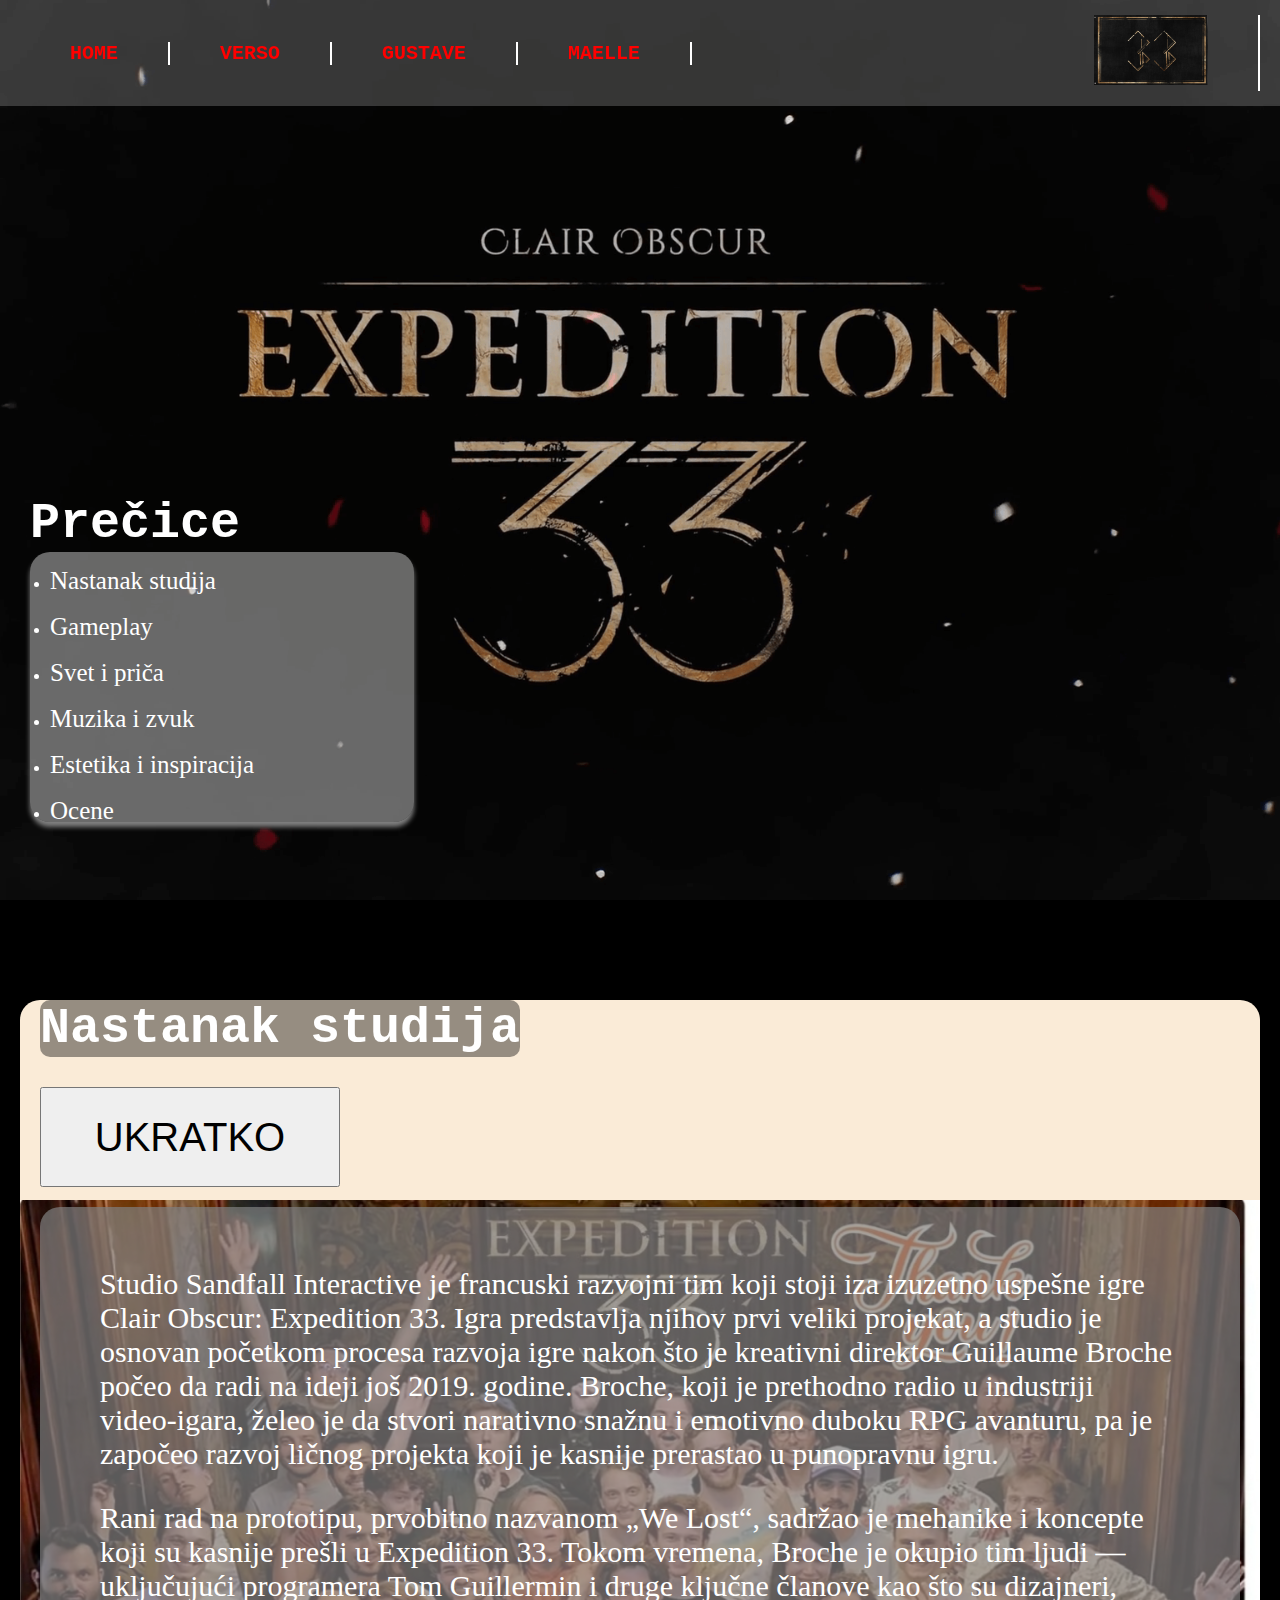
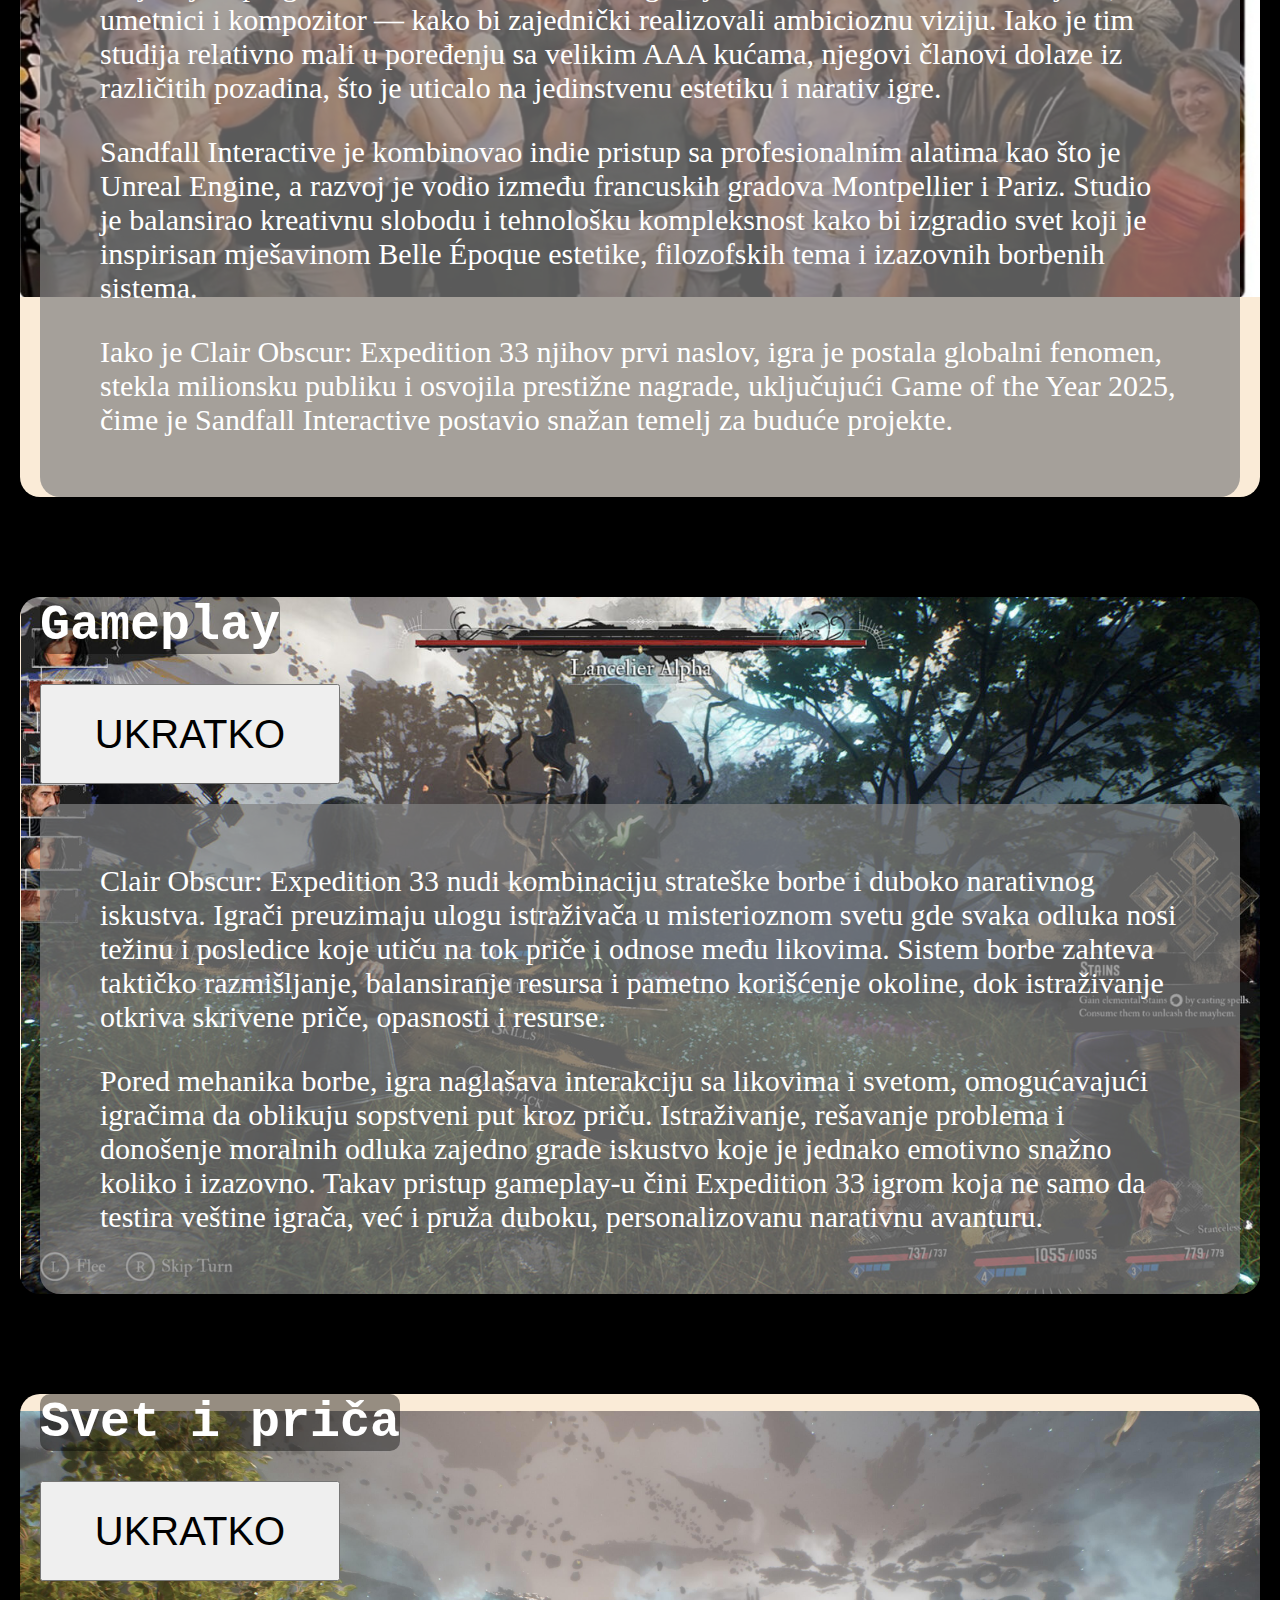
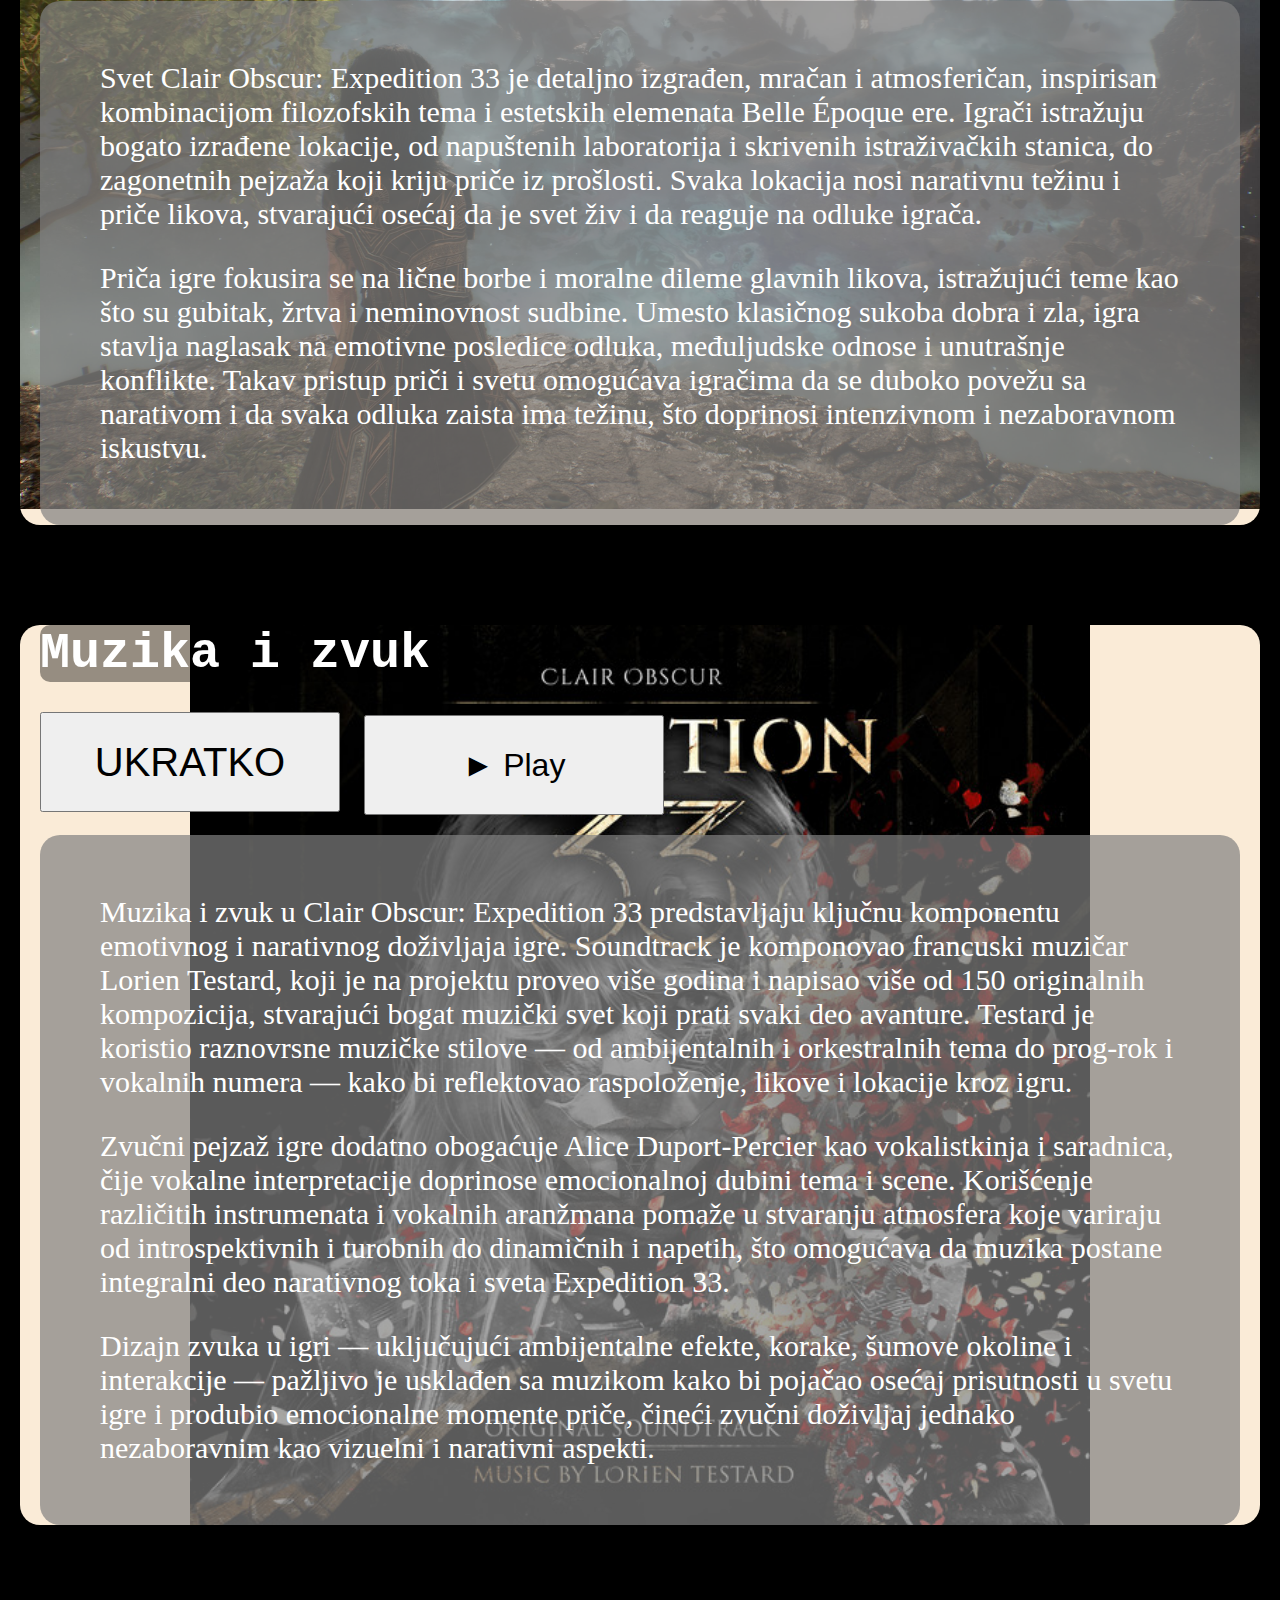
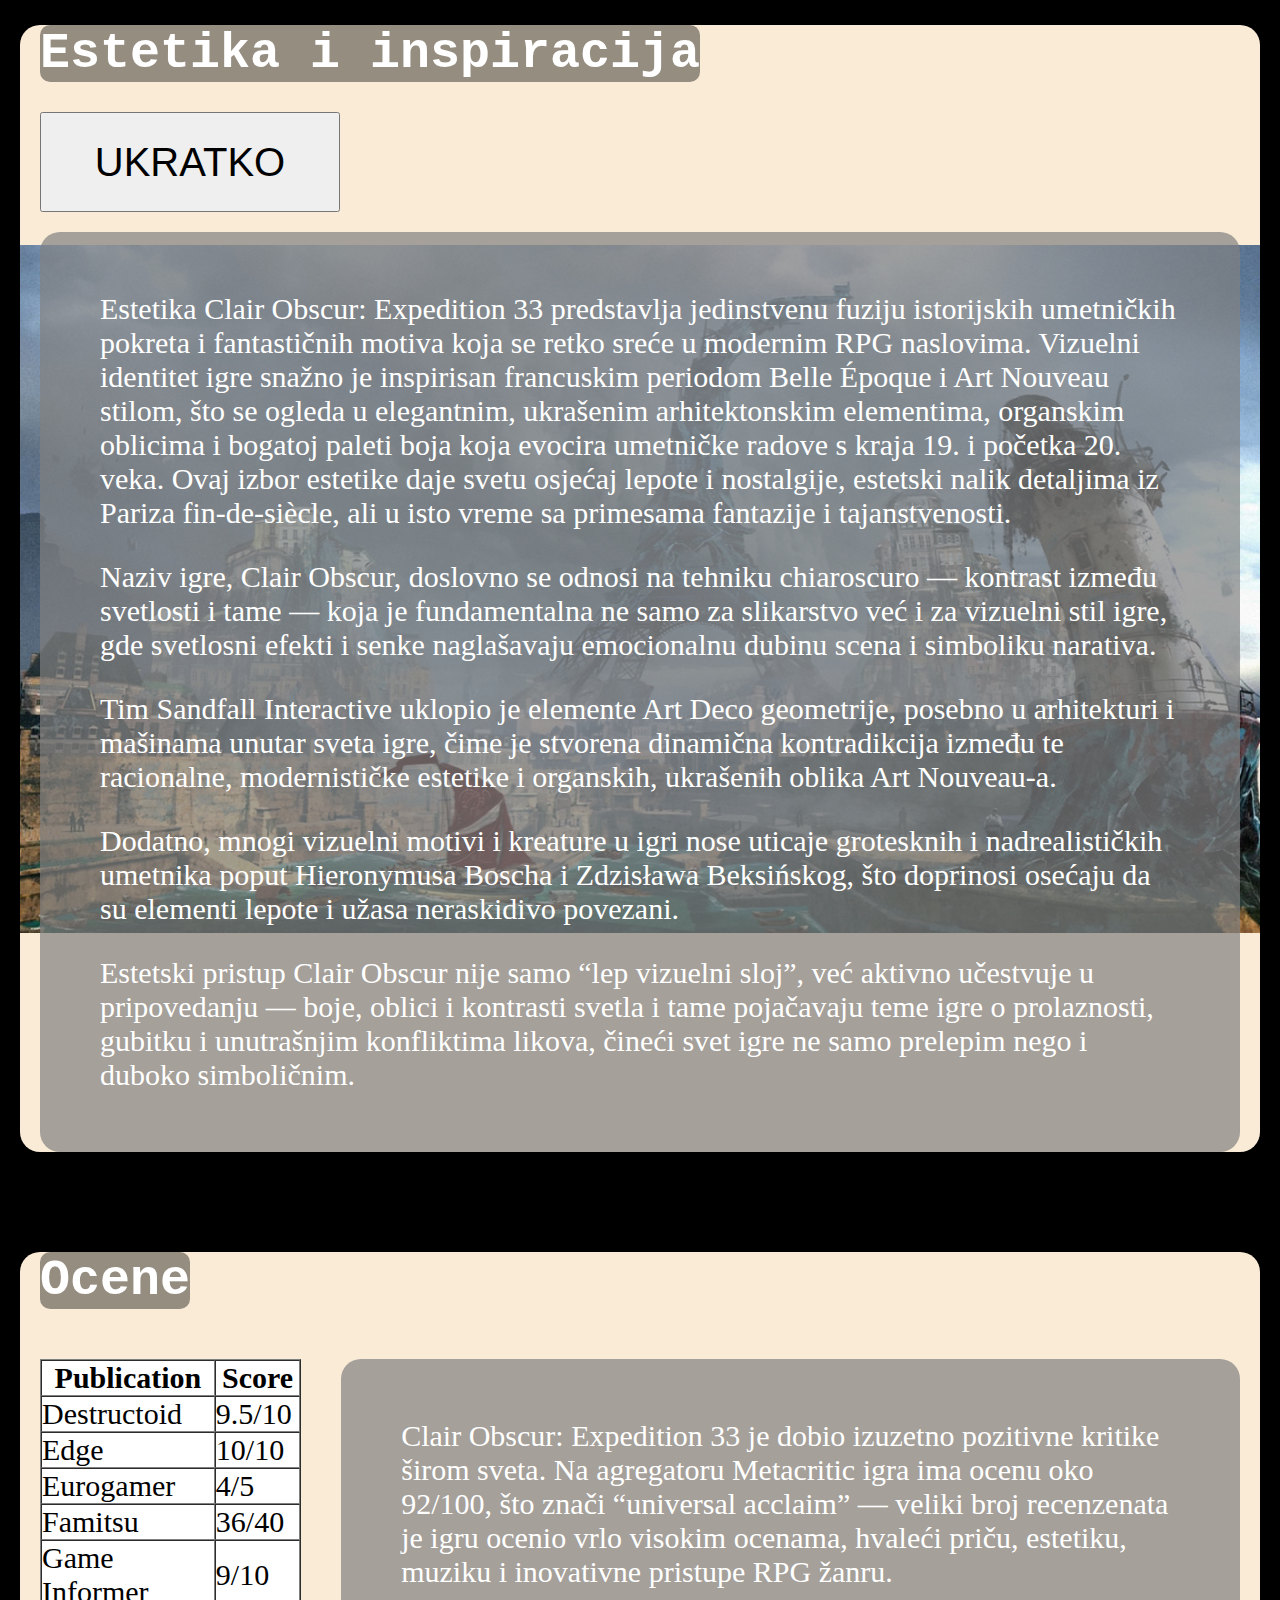
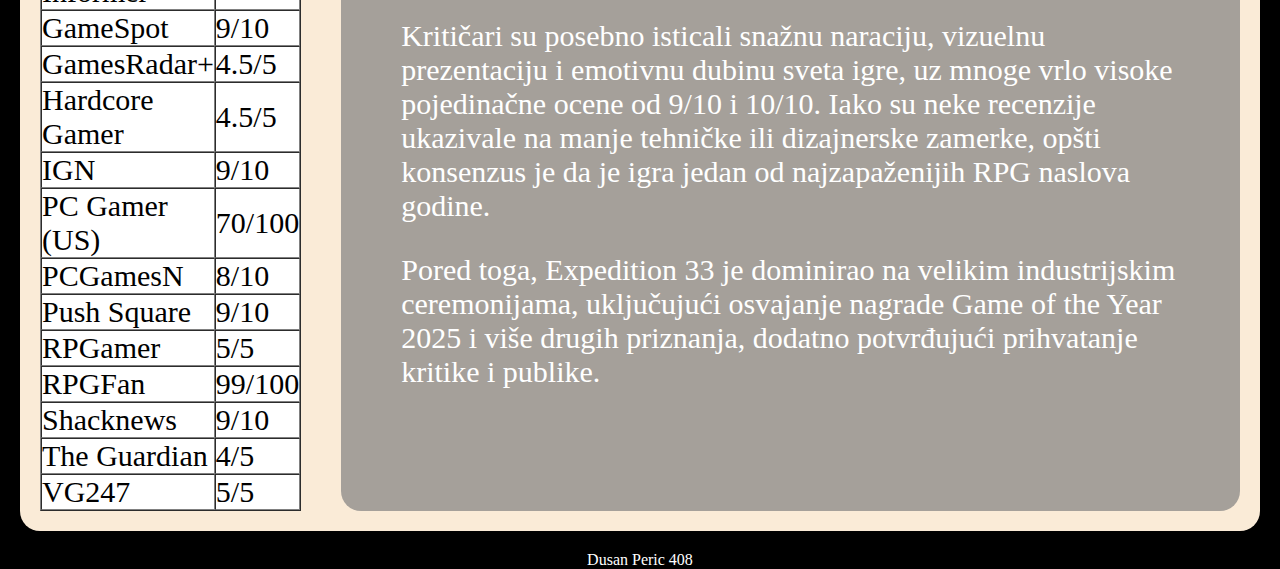
<file: index.html>
<!DOCTYPE html>
<html lang="en">

<head>
    <meta charset="UTF-8">
    <meta name="viewport" content="width=device-width, initial-scale=1.0">
    <title>COE33 Moji omiljeni likovi</title>
    <link rel="stylesheet" href="style.css">
    <script src="script.js"></script>
</head>

<body>
    <div id="main">


        <nav id="menu">
            <a href="#navigacija">HOME</a>
            <a href="Karakteri/Verso.html">VERSO</a>
            <a href="Karakteri/Gustave.html">GUSTAVE</a>
            <a href="Karakteri/Maelle.html">MAELLE</a>

            <a href="https://en.wikipedia.org/wiki/Clair_Obscur:_Expedition_33" id="logo" target="_blank"><img src="/Slike/COE33_logo2.png" alt=""></a>
        </nav>

        <!-- <h1 id="naslov">Clair Obscur: Expedition 33</h1> -->
        <div id="navigacija">
            <h2>Prečice</h2>
            <nav id="listHome">
                <ul>
                    <li><a href="#studio">Nastanak studija</a></li>
                    <li><a href="#gameplay">Gameplay</a></li>
                    <li><a href="#story">Svet i priča</a></li>
                    <li><a href="#music">Muzika i zvuk</a></li>
                    <li><a href="#art">Estetika i inspiracija</a></li>
                    <li><a href="#ratings">Ocene</a></li>
                </ul>
            </nav>
        </div>
    </div>

    <div id="studio" class="opisi">
        <h2 class="nasloviH2">Nastanak studija</h2>
    
        <button class="open-modal">UKRATKO</button>
    
        <div class="modal-overlay">
            <div class="modal">
                <span class="close-modal">×</span>
                <h3>Nastanak studija</h3>
                <p>Sandfall Interactive je francuski studio koji stoji iza Clair Obscur: Expedition 33. Osnovan je 2019. godine oko ideje kreativnog direktora Guillaume Broche da stvori narativno snažan RPG. Igra je njihov prvi naslov i odmah je postala globalni uspeh.</p>
            </div>
        </div>
    
        <div class="text">
            <p>Studio Sandfall Interactive je francuski razvojni tim koji stoji iza izuzetno uspešne igre Clair Obscur: Expedition 33. Igra predstavlja njihov prvi veliki projekat, a studio je osnovan početkom procesa razvoja igre nakon što je kreativni direktor Guillaume Broche počeo da radi na ideji još 2019. godine. Broche, koji je prethodno radio u industriji video‑igara, želeo je da stvori narativno snažnu i emotivno duboku RPG avanturu, pa je započeo razvoj ličnog projekta koji je kasnije prerastao u punopravnu igru.</p>
            <p>Rani rad na prototipu, prvobitno nazvanom „We Lost“, sadržao je mehanike i koncepte koji su kasnije prešli u Expedition 33. Tokom vremena, Broche je okupio tim ljudi — uključujući programera Tom Guillermin i druge ključne članove kao što su dizajneri, umetnici i kompozitor — kako bi zajednički realizovali ambicioznu viziju. Iako je tim studija relativno mali u poređenju sa velikim AAA kućama, njegovi članovi dolaze iz različitih pozadina, što je uticalo na jedinstvenu estetiku i narativ igre.</p>    
            <p>Sandfall Interactive je kombinovao indie pristup sa profesionalnim alatima kao što je Unreal Engine, a razvoj je vodio između francuskih gradova Montpellier i Pariz. Studio je balansirao kreativnu slobodu i tehnološku kompleksnost kako bi izgradio svet koji je inspirisan mješavinom Belle Époque estetike, filozofskih tema i izazovnih borbenih sistema.</p>
            <p>Iako je Clair Obscur: Expedition 33 njihov prvi naslov, igra je postala globalni fenomen, stekla milionsku publiku i osvojila prestižne nagrade, uključujući Game of the Year 2025, čime je Sandfall Interactive postavio snažan temelj za buduće projekte.</p>
        </div>
    </div>


    <div id="gameplay" class="opisi">
        <h2 class="nasloviH2">Gameplay</h2>

        <button class="open-modal">UKRATKO</button>

        <div class="modal-overlay">
            <div class="modal">
                <span class="close-modal">×</span>
                <h3>Gameplay</h3>
                <p>Gameplay Expedition 33 spaja stratešku borbu, istraživanje i emotivne odluke koje oblikuju priču i svet oko igrača.</p>
            </div>
        </div>

        <div class="text">
            <p>Clair Obscur: Expedition 33 nudi kombinaciju strateške borbe i duboko narativnog iskustva. Igrači preuzimaju ulogu istraživača u misterioznom svetu gde svaka odluka nosi težinu i posledice koje utiču na tok priče i odnose među likovima. Sistem borbe zahteva taktičko razmišljanje, balansiranje resursa i pametno korišćenje okoline, dok istraživanje otkriva skrivene priče, opasnosti i resurse.</p>
            <p>Pored mehanika borbe, igra naglašava interakciju sa likovima i svetom, omogućavajući igračima da oblikuju sopstveni put kroz priču. Istraživanje, rešavanje problema i donošenje moralnih odluka zajedno grade iskustvo koje je jednako emotivno snažno koliko i izazovno. Takav pristup gameplay-u čini Expedition 33 igrom koja ne samo da testira veštine igrača, već i pruža duboku, personalizovanu narativnu avanturu.</p>
        </div>
    </div>

    <div id="story" class="opisi">
        <h2 class="nasloviH2">Svet  i priča</h2>

        <button class="open-modal">UKRATKO</button>


        <div class="modal-overlay">
            <div class="modal">
                <span class="close-modal">×</span>
                <h3>Svet i priča</h3>
                <p>Svet Expedition 33 kombinuje mračnu, futurističku estetiku sa elementima misterije i napuštenih istraživačkih stanica, gde svaki kutak skriva tragove prošlih događaja i sudbine likova. Priča prati likove suočene sa moralnim dilemama, gubicima i ličnim konfliktima, a odluke igrača direktno utiču na tok narativa i oblikuju njihove međuljudske odnose, stvarajući duboko emotivno iskustvo koje se razlikuje od standardnih RPG avantura.</p>
            </div>
        </div>

        <div class="text">
            <p>Svet Clair Obscur: Expedition 33 je detaljno izgrađen, mračan i atmosferičan, inspirisan kombinacijom filozofskih tema i estetskih elemenata Belle Époque ere. Igrači istražuju bogato izrađene lokacije, od napuštenih laboratorija i skrivenih istraživačkih stanica, do zagonetnih pejzaža koji kriju priče iz prošlosti. Svaka lokacija nosi narativnu težinu i priče likova, stvarajući osećaj da je svet živ i da reaguje na odluke igrača.</p>
            <p>Priča igre fokusira se na lične borbe i moralne dileme glavnih likova, istražujući teme kao što su gubitak, žrtva i neminovnost sudbine. Umesto klasičnog sukoba dobra i zla, igra stavlja naglasak na emotivne posledice odluka, međuljudske odnose i unutrašnje konflikte. Takav pristup priči i svetu omogućava igračima da se duboko povežu sa narativom i da svaka odluka zaista ima težinu, što doprinosi intenzivnom i nezaboravnom iskustvu.</p>
        </div>
    </div>

    <div id="music" class="opisi">
        <h2 class="nasloviH2">Muzika i zvuk</h2>

        <button class="open-modal">UKRATKO</button>

        <div class="modal-overlay">
            <div class="modal">
                <span class="close-modal">×</span>
                <h3>Muzika i zvuk</h3>
                <p>Soundtrack Expedition 33 komponovao je francuski muzičar Lorien Testard, stvarajući preko 150 originalnih kompozicija koje spajaju ambijentalne, orkestralne i vokalne elemente kako bi podvukle emocije i narativ igre. Muzika, uz vokalne doprinose Alice Duport‑Percier, i pažljivo dizajnirani zvučni efekti pojačavaju atmosferu sveta, od introspektivnih scena do intenzivnih borbi. </p>
            </div>
        </div>

        <button id="muzika">► Play</button>

        <div class="text">
            <p>Muzika i zvuk u Clair Obscur: Expedition 33 predstavljaju ključnu komponentu emotivnog i narativnog doživljaja igre. Soundtrack je komponovao francuski muzičar Lorien Testard, koji je na projektu proveo više godina i napisao više od 150 originalnih kompozicija, stvarajući bogat muzički svet koji prati svaki deo avanture. Testard je koristio raznovrsne muzičke stilove — od ambijentalnih i orkestralnih tema do prog‑rok i vokalnih numera — kako bi reflektovao raspoloženje, likove i lokacije kroz igru.</p>
            <p>Zvučni pejzaž igre dodatno obogaćuje Alice Duport‑Percier kao vokalistkinja i saradnica, čije vokalne interpretacije doprinose emocionalnoj dubini tema i scene. Korišćenje različitih instrumenata i vokalnih aranžmana pomaže u stvaranju atmosfera koje variraju od introspektivnih i turobnih do dinamičnih i napetih, što omogućava da muzika postane integralni deo narativnog toka i sveta Expedition 33. </p>
            <p>Dizajn zvuka u igri — uključujući ambijentalne efekte, korake, šumove okoline i interakcije — pažljivo je usklađen sa muzikom kako bi pojačao osećaj prisutnosti u svetu igre i produbio emocionalne momente priče, čineći zvučni doživljaj jednako nezaboravnim kao vizuelni i narativni aspekti.</p>
        </div>
    </div>

    <div id="art" class="opisi">

        <h2 class="nasloviH2">Estetika i inspiracija</h2>

        <button class="open-modal">UKRATKO</button>


        <div class="modal-overlay">
            <div class="modal">
                <span class="close-modal">×</span>
                <h3>Estetika i inspiracija</h3>
                <p>Estetika Clair Obscur: Expedition 33 spaja Belle Époque i Art Nouveau uticaje sa elementima Art Deco i nadrealističke groteske, stvarajući vizuelno bogat i emotivno slojevit svet. Igra koristi kontrast svetlosti i tame (njen naslov referiše na tehniku chiaroscuro) kao centralni estetski i narativni motiv, gde arhitektura, likovi i okruženja funkcionišu kao živ umetnički izraz koji pojačava teme igre.  </p>
            </div>
        </div>

        <div class="text">
            <p>Estetika Clair Obscur: Expedition 33 predstavlja jedinstvenu fuziju istorijskih umetničkih pokreta i fantastičnih motiva koja se retko sreće u modernim RPG naslovima. Vizuelni identitet igre snažno je inspirisan francuskim periodom Belle Époque i Art Nouveau stilom, što se ogleda u elegantnim, ukrašenim arhitektonskim elementima, organskim oblicima i bogatoj paleti boja koja evocira umetničke radove s kraja 19. i početka 20. veka. Ovaj izbor estetike daje svetu osjećaj lepote i nostalgije, estetski nalik detaljima iz Pariza fin‑de‑siècle, ali u isto vreme sa primesama fantazije i tajanstvenosti.</p>
            <p>Naziv igre, Clair Obscur, doslovno se odnosi na tehniku chiaroscuro — kontrast između svetlosti i tame — koja je fundamentalna ne samo za slikarstvo već i za vizuelni stil igre, gde svetlosni efekti i senke naglašavaju emocionalnu dubinu scena i simboliku narativa.</p>
            <p>Tim Sandfall Interactive uklopio je elemente Art Deco geometrije, posebno u arhitekturi i mašinama unutar sveta igre, čime je stvorena dinamična kontradikcija između te racionalne, modernističke estetike i organskih, ukrašenih oblika Art Nouveau‑a.</p>
            <p>Dodatno, mnogi vizuelni motivi i kreature u igri nose uticaje grotesknih i nadrealističkih umetnika poput Hieronymusa Boscha i Zdzisława Beksińskog, što doprinosi osećaju da su elementi lepote i užasa neraskidivo povezani.</p>
            <p>Estetski pristup Clair Obscur nije samo “lep vizuelni sloj”, već aktivno učestvuje u pripovedanju — boje, oblici i kontrasti svetla i tame pojačavaju teme igre o prolaznosti, gubitku i unutrašnjim konfliktima likova, čineći svet igre ne samo prelepim nego i duboko simboličnim. </p>
        </div>
    </div>

    <div id="ratings" class="opisi">

        <h2 class="nasloviH2">Ocene</h2>
        <div id="ocene">
            <table border="1" cellspacing="0" cellpadding="5" id="tabela">
                <thead>
                    <tr>
                        <th>Publication</th>
                        <th>Score</th>
                    </tr>
                </thead>
                <tbody>
                    <tr><td>Destructoid</td><td>9.5/10</td></tr>
                    <tr><td>Edge</td><td>10/10</td></tr>
                    <tr><td>Eurogamer</td><td>4/5</td></tr>
                    <tr><td>Famitsu</td><td>36/40</td></tr>
                    <tr><td>Game Informer</td><td>9/10</td></tr>
                    <tr><td>GameSpot</td><td>9/10</td></tr>
                    <tr><td>GamesRadar+</td><td>4.5/5</td></tr>
                    <tr><td>Hardcore Gamer</td><td>4.5/5</td></tr>
                    <tr><td>IGN</td><td>9/10</td></tr>
                    <tr><td>PC Gamer (US)</td><td>70/100</td></tr>
                    <tr><td>PCGamesN</td><td>8/10</td></tr>
                    <tr><td>Push Square</td><td>9/10</td></tr>
                    <tr><td>RPGamer</td><td>5/5</td></tr>
                    <tr><td>RPGFan</td><td>99/100</td></tr>
                    <tr><td>Shacknews</td><td>9/10</td></tr>
                    <tr><td>The Guardian</td><td>4/5</td></tr>
                    <tr><td>VG247</td><td>5/5</td></tr>
                </tbody>
            </table>

            <div class="text">
                <p>Clair Obscur: Expedition 33 je dobio izuzetno pozitivne kritike širom sveta. Na agregatoru Metacritic igra ima ocenu oko 92/100, što znači “universal acclaim” — veliki broj recenzenata je igru ocenio vrlo visokim ocenama, hvaleći priču, estetiku, muziku i inovativne pristupe RPG žanru.</p>
                <p>Kritičari su posebno isticali snažnu naraciju, vizuelnu prezentaciju i emotivnu dubinu sveta igre, uz mnoge vrlo visoke pojedinačne ocene od 9/10 i 10/10. Iako su neke recenzije ukazivale na manje tehničke ili dizajnerske zamerke, opšti konsenzus je da je igra jedan od najzapaženijih RPG naslova godine.</p>
                <p>Pored toga, Expedition 33 je dominirao na velikim industrijskim ceremonijama, uključujući osvajanje nagrade Game of the Year 2025 i više drugih priznanja, dodatno potvrđujući prihvatanje kritike i publike.</p>
            </div>
        </div>

        
    </div>
    <footer>Dusan Peric 408</footer>
</body>


</html>
</file>
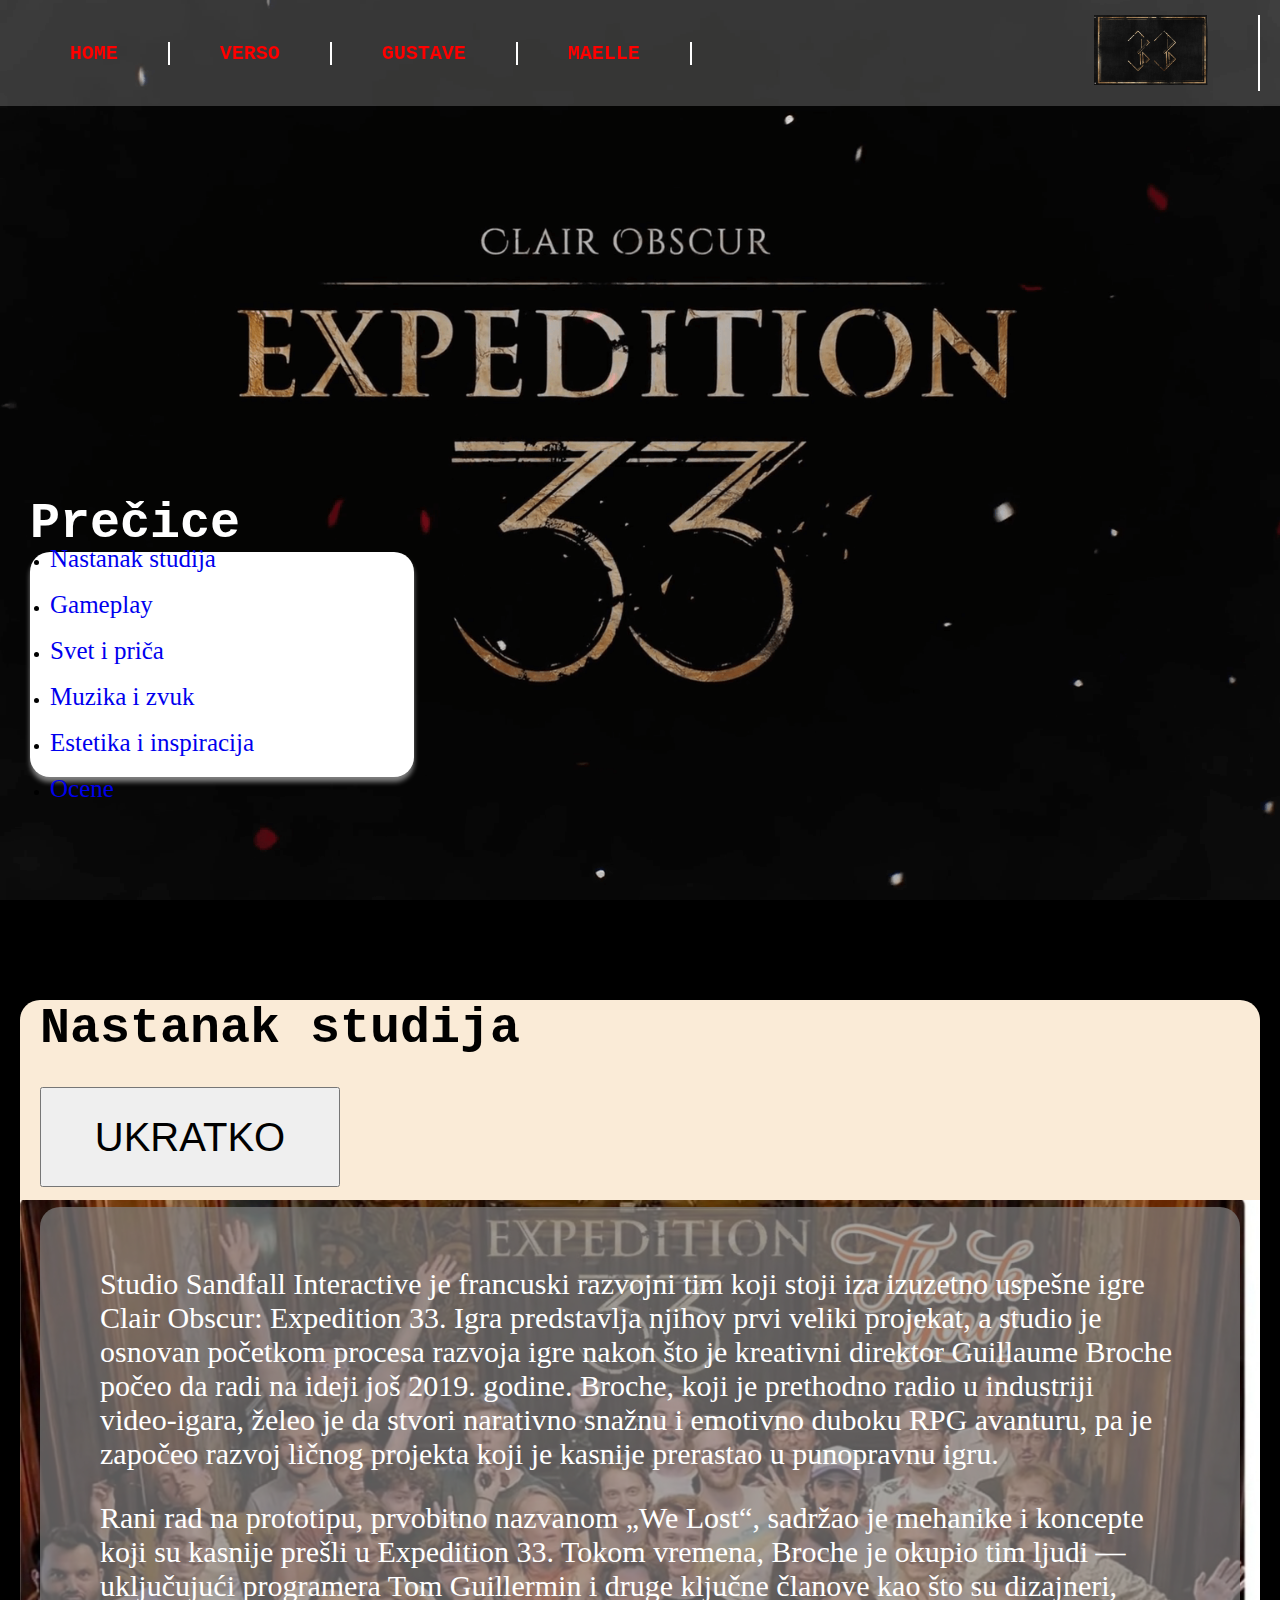
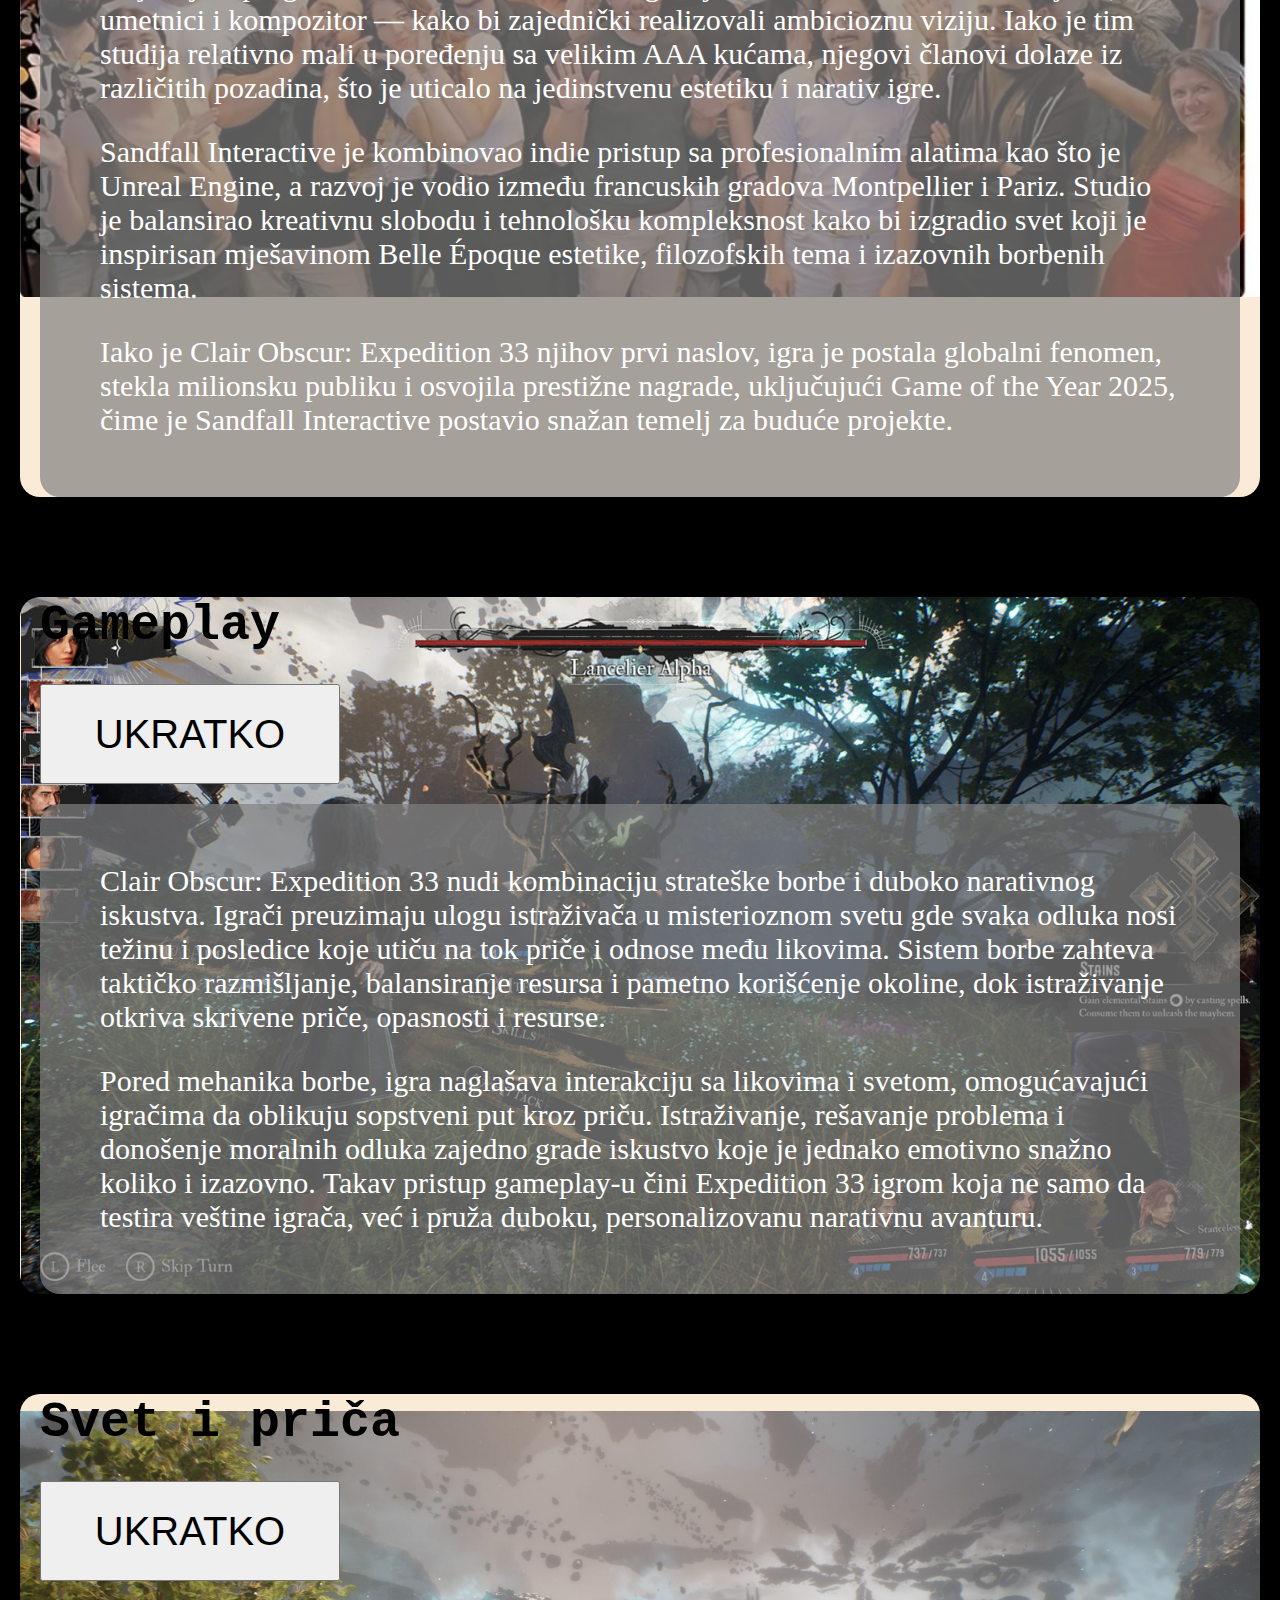
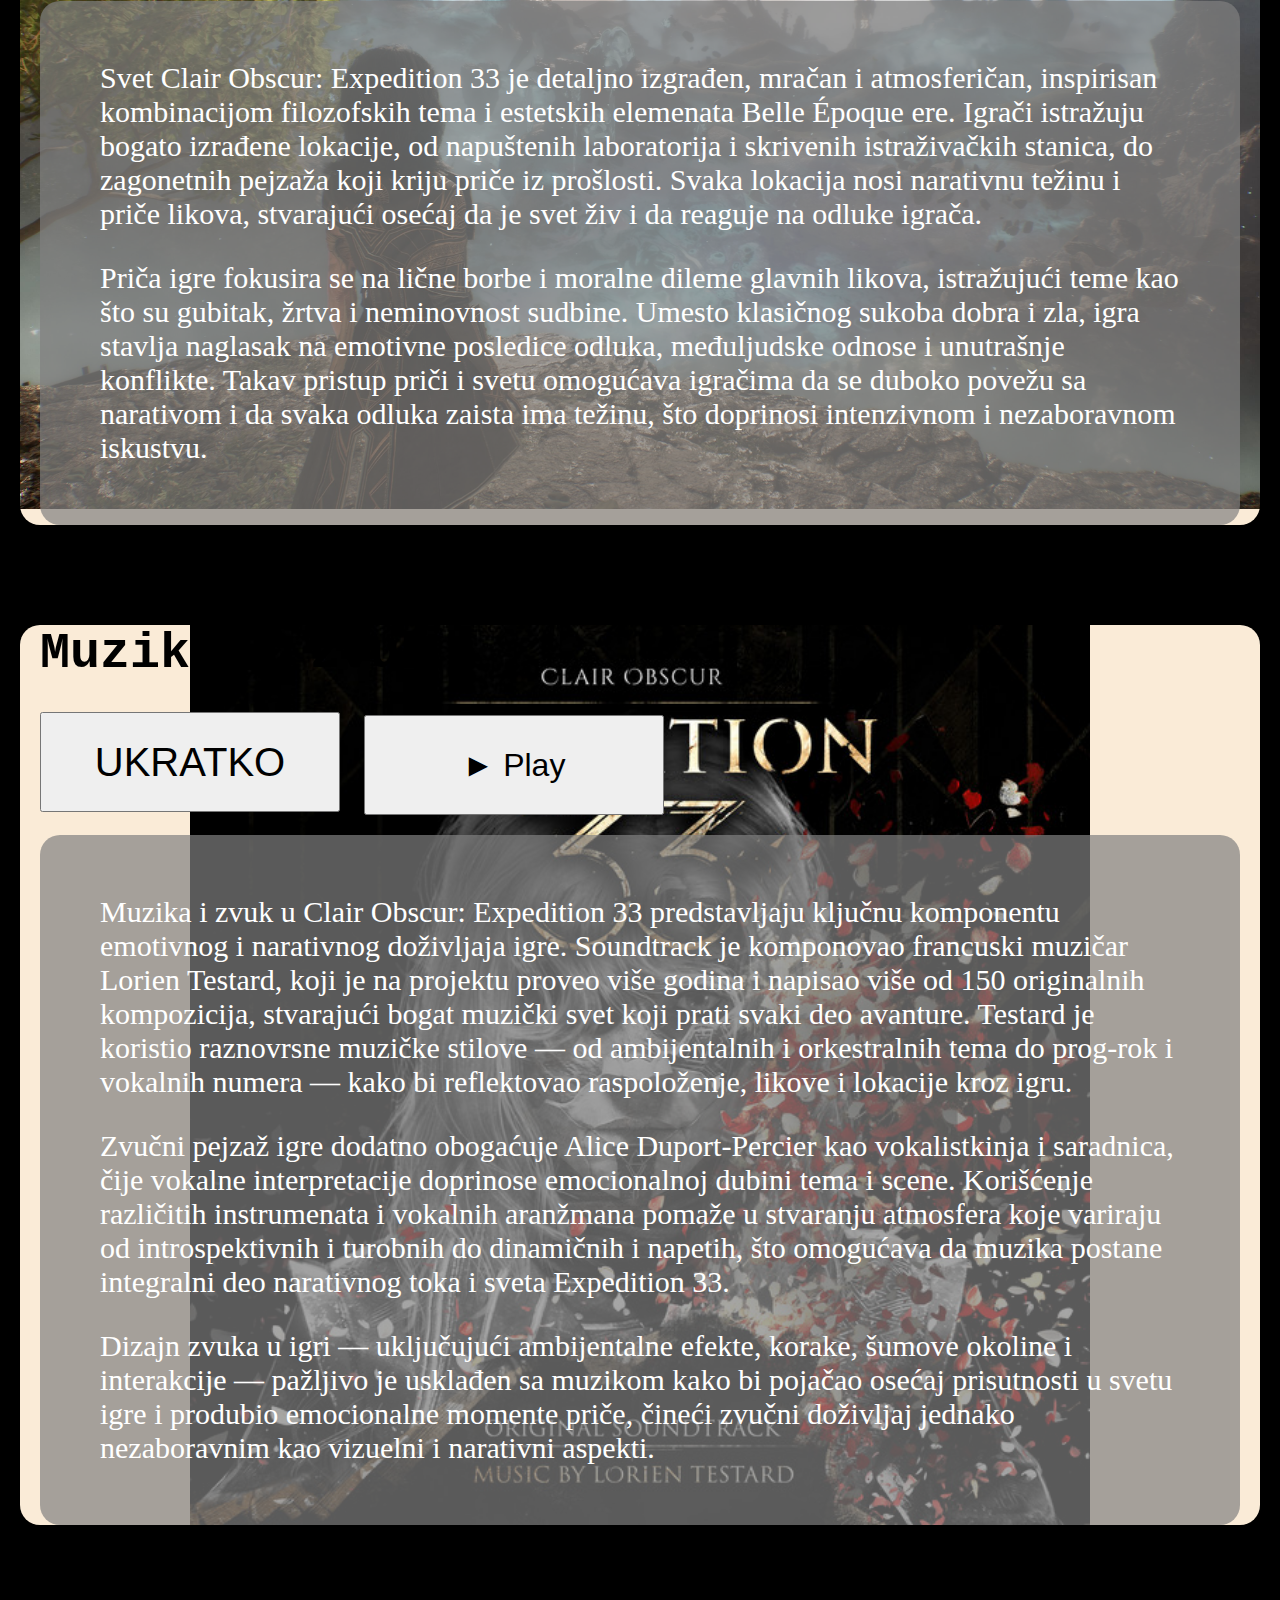
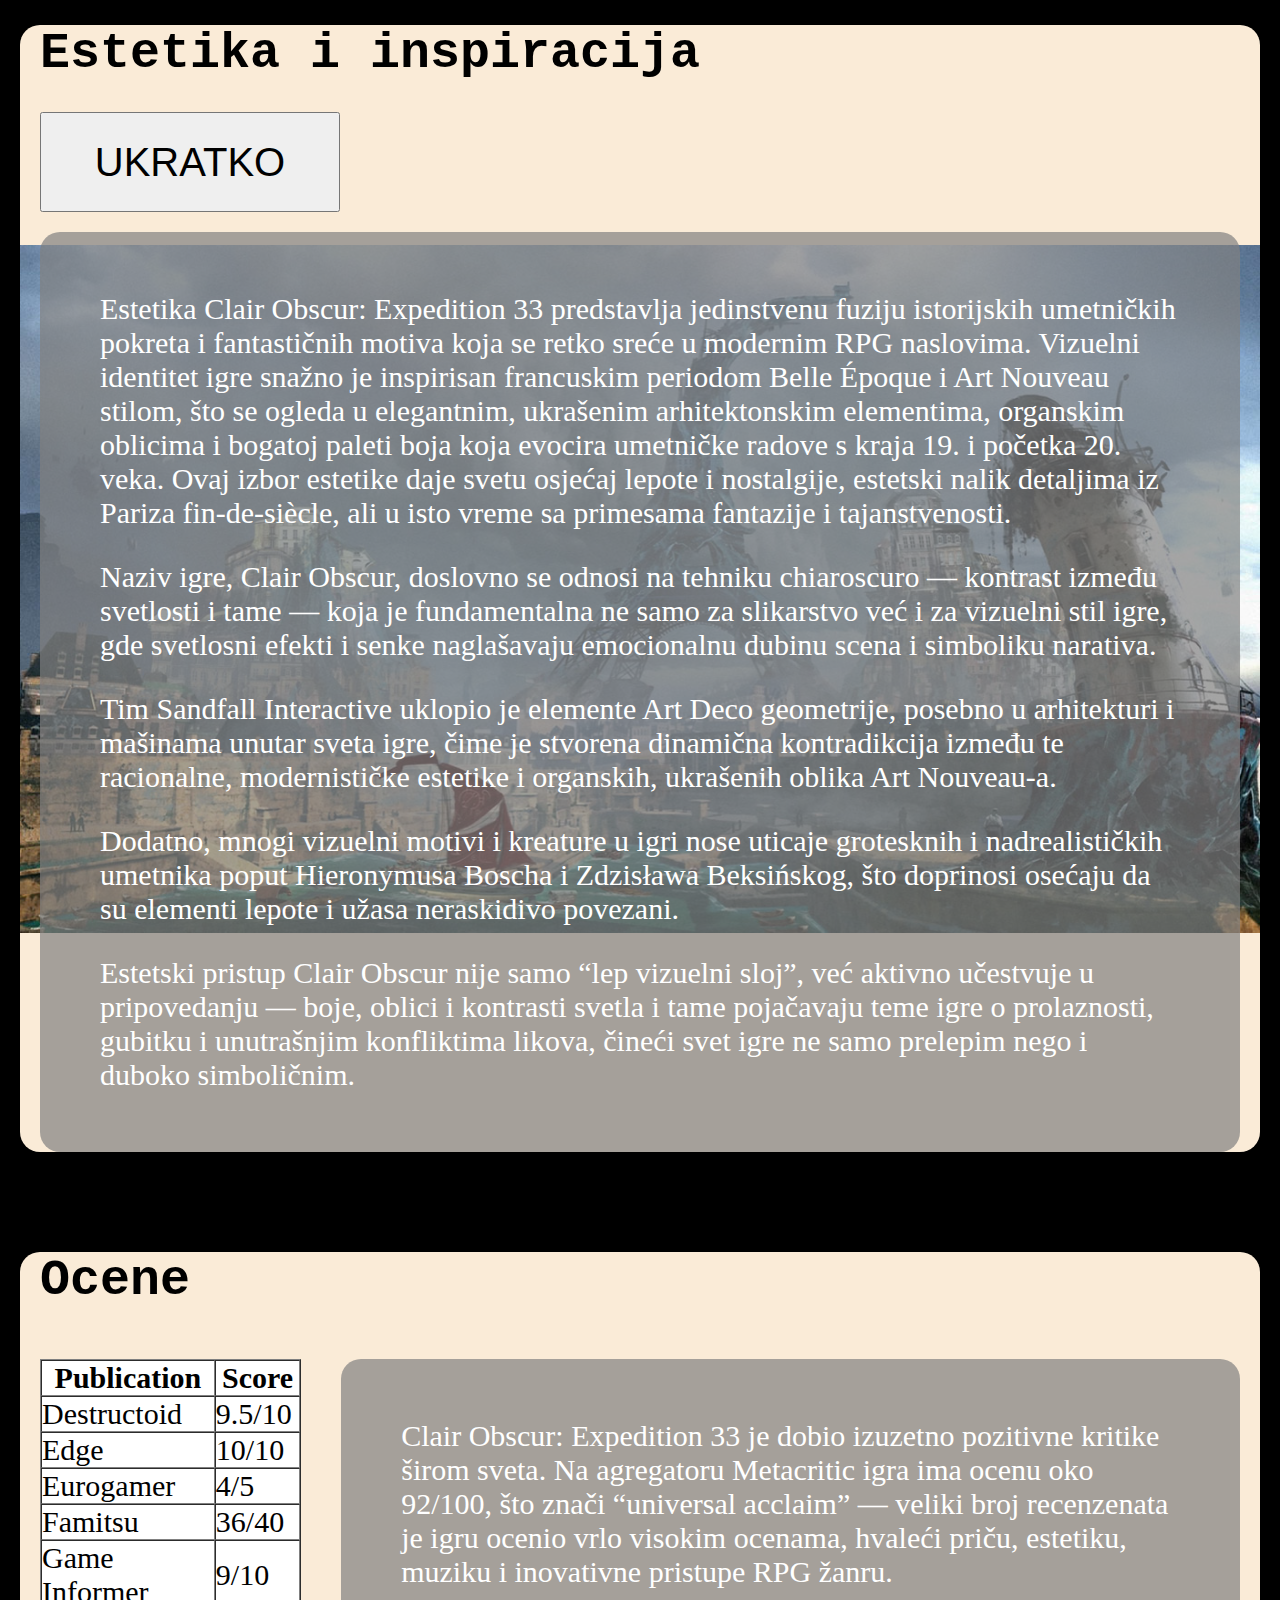
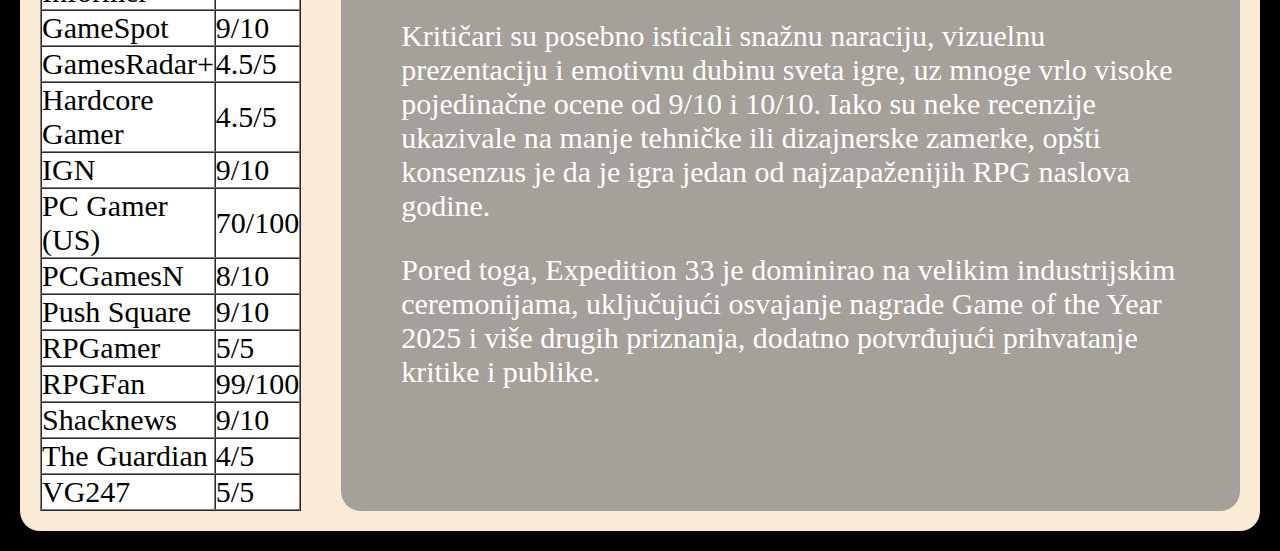
<file: Projekat PIT VEB/index.html>
<!DOCTYPE html>
<html lang="en">

<head>
    <meta charset="UTF-8">
    <meta name="viewport" content="width=device-width, initial-scale=1.0">
    <title>COE33 Moji omiljeni likovi</title>
    <link rel="stylesheet" href="style.css">
    <script src="script.js"></script>
</head>

<body>
    <div id="main">


        <nav id="menu">
            <a href="#navigacija">HOME</a>
            <a href="Karakteri/Verso.html">VERSO</a>
            <a href="Karakteri/Gustave.html">GUSTAVE</a>
            <a href="Karakteri/Maelle.html">MAELLE</a>

            <a href="https://en.wikipedia.org/wiki/Clair_Obscur:_Expedition_33" id="logo" target="_blank"><img src="/Slike/COE33_logo2.png" alt=""></a>
        </nav>

        <!-- <h1 id="naslov">Clair Obscur: Expedition 33</h1> -->
        <div id="navigacija">
            <h2>Prečice</h2>
            <nav id="listHome">
                <ul>
                    <li><a href="#studio">Nastanak studija</a></li>
                    <li><a href="#gameplay">Gameplay</a></li>
                    <li><a href="#story">Svet i priča</a></li>
                    <li><a href="#music">Muzika i zvuk</a></li>
                    <li><a href="#art">Estetika i inspiracija</a></li>
                    <li><a href="#ratings">Ocene</a></li>
                </ul>
            </nav>
        </div>
    </div>

    <div id="studio" class="opisi">
        <h2 class="nasloviH2">Nastanak studija</h2>
    
        <button class="open-modal">UKRATKO</button>
    
        <div class="modal-overlay">
            <div class="modal">
                <span class="close-modal">×</span>
                <h3>Nastanak studija</h3>
                <p>Sandfall Interactive je francuski studio koji stoji iza Clair Obscur: Expedition 33. Osnovan je 2019. godine oko ideje kreativnog direktora Guillaume Broche da stvori narativno snažan RPG. Igra je njihov prvi naslov i odmah je postala globalni uspeh.</p>
            </div>
        </div>
    
        <div class="text">
            <p>Studio Sandfall Interactive je francuski razvojni tim koji stoji iza izuzetno uspešne igre Clair Obscur: Expedition 33. Igra predstavlja njihov prvi veliki projekat, a studio je osnovan početkom procesa razvoja igre nakon što je kreativni direktor Guillaume Broche počeo da radi na ideji još 2019. godine. Broche, koji je prethodno radio u industriji video‑igara, želeo je da stvori narativno snažnu i emotivno duboku RPG avanturu, pa je započeo razvoj ličnog projekta koji je kasnije prerastao u punopravnu igru.</p>
            <p>Rani rad na prototipu, prvobitno nazvanom „We Lost“, sadržao je mehanike i koncepte koji su kasnije prešli u Expedition 33. Tokom vremena, Broche je okupio tim ljudi — uključujući programera Tom Guillermin i druge ključne članove kao što su dizajneri, umetnici i kompozitor — kako bi zajednički realizovali ambicioznu viziju. Iako je tim studija relativno mali u poređenju sa velikim AAA kućama, njegovi članovi dolaze iz različitih pozadina, što je uticalo na jedinstvenu estetiku i narativ igre.</p>    
            <p>Sandfall Interactive je kombinovao indie pristup sa profesionalnim alatima kao što je Unreal Engine, a razvoj je vodio između francuskih gradova Montpellier i Pariz. Studio je balansirao kreativnu slobodu i tehnološku kompleksnost kako bi izgradio svet koji je inspirisan mješavinom Belle Époque estetike, filozofskih tema i izazovnih borbenih sistema.</p>
            <p>Iako je Clair Obscur: Expedition 33 njihov prvi naslov, igra je postala globalni fenomen, stekla milionsku publiku i osvojila prestižne nagrade, uključujući Game of the Year 2025, čime je Sandfall Interactive postavio snažan temelj za buduće projekte.</p>
        </div>
    </div>


    <div id="gameplay" class="opisi">
        <h2 class="nasloviH2">Gameplay</h2>

        <button class="open-modal">UKRATKO</button>

        <div class="modal-overlay">
            <div class="modal">
                <span class="close-modal">×</span>
                <h3>Gameplay</h3>
                <p>Gameplay Expedition 33 spaja stratešku borbu, istraživanje i emotivne odluke koje oblikuju priču i svet oko igrača.</p>
            </div>
        </div>

        <div class="text">
            <p>Clair Obscur: Expedition 33 nudi kombinaciju strateške borbe i duboko narativnog iskustva. Igrači preuzimaju ulogu istraživača u misterioznom svetu gde svaka odluka nosi težinu i posledice koje utiču na tok priče i odnose među likovima. Sistem borbe zahteva taktičko razmišljanje, balansiranje resursa i pametno korišćenje okoline, dok istraživanje otkriva skrivene priče, opasnosti i resurse.</p>
            <p>Pored mehanika borbe, igra naglašava interakciju sa likovima i svetom, omogućavajući igračima da oblikuju sopstveni put kroz priču. Istraživanje, rešavanje problema i donošenje moralnih odluka zajedno grade iskustvo koje je jednako emotivno snažno koliko i izazovno. Takav pristup gameplay-u čini Expedition 33 igrom koja ne samo da testira veštine igrača, već i pruža duboku, personalizovanu narativnu avanturu.</p>
        </div>
    </div>

    <div id="story" class="opisi">
        <h2 class="nasloviH2">Svet  i priča</h2>

        <button class="open-modal">UKRATKO</button>


        <div class="modal-overlay">
            <div class="modal">
                <span class="close-modal">×</span>
                <h3>Svet i priča</h3>
                <p>Svet Expedition 33 kombinuje mračnu, futurističku estetiku sa elementima misterije i napuštenih istraživačkih stanica, gde svaki kutak skriva tragove prošlih događaja i sudbine likova. Priča prati likove suočene sa moralnim dilemama, gubicima i ličnim konfliktima, a odluke igrača direktno utiču na tok narativa i oblikuju njihove međuljudske odnose, stvarajući duboko emotivno iskustvo koje se razlikuje od standardnih RPG avantura.</p>
            </div>
        </div>

        <div class="text">
            <p>Svet Clair Obscur: Expedition 33 je detaljno izgrađen, mračan i atmosferičan, inspirisan kombinacijom filozofskih tema i estetskih elemenata Belle Époque ere. Igrači istražuju bogato izrađene lokacije, od napuštenih laboratorija i skrivenih istraživačkih stanica, do zagonetnih pejzaža koji kriju priče iz prošlosti. Svaka lokacija nosi narativnu težinu i priče likova, stvarajući osećaj da je svet živ i da reaguje na odluke igrača.</p>
            <p>Priča igre fokusira se na lične borbe i moralne dileme glavnih likova, istražujući teme kao što su gubitak, žrtva i neminovnost sudbine. Umesto klasičnog sukoba dobra i zla, igra stavlja naglasak na emotivne posledice odluka, međuljudske odnose i unutrašnje konflikte. Takav pristup priči i svetu omogućava igračima da se duboko povežu sa narativom i da svaka odluka zaista ima težinu, što doprinosi intenzivnom i nezaboravnom iskustvu.</p>
        </div>
    </div>

    <div id="music" class="opisi">
        <h2 class="nasloviH2">Muzika i zvuk</h2>

        <button class="open-modal">UKRATKO</button>

        <div class="modal-overlay">
            <div class="modal">
                <span class="close-modal">×</span>
                <h3>Muzika i zvuk</h3>
                <p>Soundtrack Expedition 33 komponovao je francuski muzičar Lorien Testard, stvarajući preko 150 originalnih kompozicija koje spajaju ambijentalne, orkestralne i vokalne elemente kako bi podvukle emocije i narativ igre. Muzika, uz vokalne doprinose Alice Duport‑Percier, i pažljivo dizajnirani zvučni efekti pojačavaju atmosferu sveta, od introspektivnih scena do intenzivnih borbi. </p>
            </div>
        </div>

        <button id="muzika">► Play</button>

        <div class="text">
            <p>Muzika i zvuk u Clair Obscur: Expedition 33 predstavljaju ključnu komponentu emotivnog i narativnog doživljaja igre. Soundtrack je komponovao francuski muzičar Lorien Testard, koji je na projektu proveo više godina i napisao više od 150 originalnih kompozicija, stvarajući bogat muzički svet koji prati svaki deo avanture. Testard je koristio raznovrsne muzičke stilove — od ambijentalnih i orkestralnih tema do prog‑rok i vokalnih numera — kako bi reflektovao raspoloženje, likove i lokacije kroz igru.</p>
            <p>Zvučni pejzaž igre dodatno obogaćuje Alice Duport‑Percier kao vokalistkinja i saradnica, čije vokalne interpretacije doprinose emocionalnoj dubini tema i scene. Korišćenje različitih instrumenata i vokalnih aranžmana pomaže u stvaranju atmosfera koje variraju od introspektivnih i turobnih do dinamičnih i napetih, što omogućava da muzika postane integralni deo narativnog toka i sveta Expedition 33. </p>
            <p>Dizajn zvuka u igri — uključujući ambijentalne efekte, korake, šumove okoline i interakcije — pažljivo je usklađen sa muzikom kako bi pojačao osećaj prisutnosti u svetu igre i produbio emocionalne momente priče, čineći zvučni doživljaj jednako nezaboravnim kao vizuelni i narativni aspekti.</p>
        </div>
    </div>

    <div id="art" class="opisi">

        <h2 class="nasloviH2">Estetika i inspiracija</h2>

        <button class="open-modal">UKRATKO</button>


        <div class="modal-overlay">
            <div class="modal">
                <span class="close-modal">×</span>
                <h3>Estetika i inspiracija</h3>
                <p>Estetika Clair Obscur: Expedition 33 spaja Belle Époque i Art Nouveau uticaje sa elementima Art Deco i nadrealističke groteske, stvarajući vizuelno bogat i emotivno slojevit svet. Igra koristi kontrast svetlosti i tame (njen naslov referiše na tehniku chiaroscuro) kao centralni estetski i narativni motiv, gde arhitektura, likovi i okruženja funkcionišu kao živ umetnički izraz koji pojačava teme igre.  </p>
            </div>
        </div>

        <div class="text">
            <p>Estetika Clair Obscur: Expedition 33 predstavlja jedinstvenu fuziju istorijskih umetničkih pokreta i fantastičnih motiva koja se retko sreće u modernim RPG naslovima. Vizuelni identitet igre snažno je inspirisan francuskim periodom Belle Époque i Art Nouveau stilom, što se ogleda u elegantnim, ukrašenim arhitektonskim elementima, organskim oblicima i bogatoj paleti boja koja evocira umetničke radove s kraja 19. i početka 20. veka. Ovaj izbor estetike daje svetu osjećaj lepote i nostalgije, estetski nalik detaljima iz Pariza fin‑de‑siècle, ali u isto vreme sa primesama fantazije i tajanstvenosti.</p>
            <p>Naziv igre, Clair Obscur, doslovno se odnosi na tehniku chiaroscuro — kontrast između svetlosti i tame — koja je fundamentalna ne samo za slikarstvo već i za vizuelni stil igre, gde svetlosni efekti i senke naglašavaju emocionalnu dubinu scena i simboliku narativa.</p>
            <p>Tim Sandfall Interactive uklopio je elemente Art Deco geometrije, posebno u arhitekturi i mašinama unutar sveta igre, čime je stvorena dinamična kontradikcija između te racionalne, modernističke estetike i organskih, ukrašenih oblika Art Nouveau‑a.</p>
            <p>Dodatno, mnogi vizuelni motivi i kreature u igri nose uticaje grotesknih i nadrealističkih umetnika poput Hieronymusa Boscha i Zdzisława Beksińskog, što doprinosi osećaju da su elementi lepote i užasa neraskidivo povezani.</p>
            <p>Estetski pristup Clair Obscur nije samo “lep vizuelni sloj”, već aktivno učestvuje u pripovedanju — boje, oblici i kontrasti svetla i tame pojačavaju teme igre o prolaznosti, gubitku i unutrašnjim konfliktima likova, čineći svet igre ne samo prelepim nego i duboko simboličnim. </p>
        </div>
    </div>

    <div id="ratings" class="opisi">

        <h2 class="nasloviH2">Ocene</h2>
        <div id="ocene">
            <table border="1" cellspacing="0" cellpadding="5" id="tabela">
                <thead>
                    <tr>
                        <th>Publication</th>
                        <th>Score</th>
                    </tr>
                </thead>
                <tbody>
                    <tr><td>Destructoid</td><td>9.5/10</td></tr>
                    <tr><td>Edge</td><td>10/10</td></tr>
                    <tr><td>Eurogamer</td><td>4/5</td></tr>
                    <tr><td>Famitsu</td><td>36/40</td></tr>
                    <tr><td>Game Informer</td><td>9/10</td></tr>
                    <tr><td>GameSpot</td><td>9/10</td></tr>
                    <tr><td>GamesRadar+</td><td>4.5/5</td></tr>
                    <tr><td>Hardcore Gamer</td><td>4.5/5</td></tr>
                    <tr><td>IGN</td><td>9/10</td></tr>
                    <tr><td>PC Gamer (US)</td><td>70/100</td></tr>
                    <tr><td>PCGamesN</td><td>8/10</td></tr>
                    <tr><td>Push Square</td><td>9/10</td></tr>
                    <tr><td>RPGamer</td><td>5/5</td></tr>
                    <tr><td>RPGFan</td><td>99/100</td></tr>
                    <tr><td>Shacknews</td><td>9/10</td></tr>
                    <tr><td>The Guardian</td><td>4/5</td></tr>
                    <tr><td>VG247</td><td>5/5</td></tr>
                </tbody>
            </table>

            <div class="text">
                <p>Clair Obscur: Expedition 33 je dobio izuzetno pozitivne kritike širom sveta. Na agregatoru Metacritic igra ima ocenu oko 92/100, što znači “universal acclaim” — veliki broj recenzenata je igru ocenio vrlo visokim ocenama, hvaleći priču, estetiku, muziku i inovativne pristupe RPG žanru.</p>
                <p>Kritičari su posebno isticali snažnu naraciju, vizuelnu prezentaciju i emotivnu dubinu sveta igre, uz mnoge vrlo visoke pojedinačne ocene od 9/10 i 10/10. Iako su neke recenzije ukazivale na manje tehničke ili dizajnerske zamerke, opšti konsenzus je da je igra jedan od najzapaženijih RPG naslova godine.</p>
                <p>Pored toga, Expedition 33 je dominirao na velikim industrijskim ceremonijama, uključujući osvajanje nagrade Game of the Year 2025 i više drugih priznanja, dodatno potvrđujući prihvatanje kritike i publike.</p>
            </div>
        </div>

        
    </div>
</body>

</html>
</file>
<file: style.css>
*{
    margin: 0;padding: 0;box-sizing: border-box;
}

body{
    background-color: black;
}

h1{
    color: goldenrod;
    font-size: 4vw;
    width: fit-content;
    margin-left: 20px;
    position: absolute;
    top: 98vh;
}

/* Postavljam nepomicnu pozadinu preko celog ekrana */
#main{
    background-image: url(Slike/COE33_logo_3.png);
    background-position: center center;
    background-repeat: no-repeat;
    background-size: cover;
    background-attachment: fixed;
    height: 100vh;
}
/* Pravim navigaciju sa logom sa desne strane */

#menu{
    display: flex;
    padding: 15px 20px;
    align-items: center;
    position: absolute;
    position: fixed;
    background-color: rgba(255, 255, 255, 0.2);
    width: 100vw;
    z-index: 1000;
}


#menu a{
    padding-left: 50px;
    padding-right: 50px;
    text-decoration: none;
    color: red;
    font-size: 20px;
    border-right:2px solid  white ;
    font-family: 'Courier New', Courier, monospace;
    font-weight: bolder;
}

#logo img{
    height: 70px;
    width: auto;
}

#logo{

    margin-left:auto ;
}

#menu a:hover{
    color:darkgray;
    text-decoration: underline;
}


/*  */

#navigacija{
    position: relative;
    top: 55vh;
    margin-left: 30px;
}

#listHome{
    display: flex;
    background-color: rgb(255,255,255,0.4);
    box-shadow: 0px 5px 5px gray;
    border-radius: 20px;
    width: 30vw;
    height: 30vh;
    align-items: center;
}

#listHome ul{
    color: white;
}

#listHome li a{
    color: white;
    text-decoration: none;
    font-size: 25px;
}

#listHome li{
    margin-top: 18px;
    margin-left: 20px;
}

#listHome li:hover{
    background-color: rgb(0,0,0,0.4);
}

#navigacija h2{
    font-size: 50px;
    font-family: 'Courier New', Courier, monospace;
    color: white;
}




/* OPisi */

.opisi{
    margin: 20px;
    margin-top: 100px;
    background-color:antiquewhite;
    border-radius: 20px;
}

.nasloviH2{
    font-size: 50px;
    font-family: 'Courier New', Courier, monospace;
    margin-bottom: 30px;
    margin-left: 20px;
    color:white;
    background-color: rgb(0,0,0,0.4);
    width: fit-content;
    border-radius: 10px;
}


.text p{
    font-size: 30px;
    margin: 30px;
}

.text{
    margin: 20px;
    background-color: rgb(128, 128, 128,0.7);
    border-radius: 20px;
    padding: 30px;
}

.text p{
    color: white;
}


/* STUDIO */

#studio{
    background-image: url(Slike/sandfall_team.jpeg);
    background-position: center center;
    background-repeat: no-repeat;
    background-size:contain ;
}


/* GAMEPLAY */

#gameplay{
    background-image: url(Slike/coe33_gameplay.jpg);
    background-position: center center;
    background-repeat: no-repeat;
    background-size:contain ;
}

/* SVET I PRICA */

#story{
    background-image: url(Slike/coe33_prica.jpg);
    background-position: center center;
    background-repeat: no-repeat;
    background-size:contain ;
}

/* MUZIKA */

#muzika{
    width: 300px;
    height: 100px;
    font-size: 32px;
    margin-left: 20px;
}

#music{
    background-image: url(Slike/coe33_album.jpg);
    background-position: center center;
    background-repeat: no-repeat;
    background-size:contain ;
}

/* ESTETIKA I INSPIRACIJA */

#art{
    background-image: url(Slike/coe33-eiffel-tower-concept-art.jpg);
    background-position: center center;
    background-repeat: no-repeat;
    background-size:contain ;
}

/* OCENE */

#tabela{
    background-color: white;
    height: 500px;
    width: auto;
    margin: 20px;
}

#tabela td,th{
    font-size: 30px;
    color: black;
}

#ratings #ocene{
    display: flex;
}

/* MODALNI PROZOR */

.open-modal{
    width: 300px;
    height: 100px;
    font-size: 40px;
    margin-left: 20px;
}

.modal-overlay {
    display: none;
    position: fixed;
    inset: 0;
    background: rgba(0,0,0,0.6);
}

.modal {
    background: white;
    width: 400px;
    padding: 20px;
    margin: 100px auto;
    position: relative;
    border-radius: 8px;
}

.close-modal {
    position: absolute;
    top: 10px;
    right: 15px;
    cursor: pointer;
    font-size: 22px;
}

.modal p{
    font-size: 20px
}




/* VERSO SITE */

#mainVerso{
    background-image: url(Slike/Versobg.jpg);
    background-position: center center;
    background-repeat: no-repeat;
    background-size: cover;
    background-attachment: fixed;
    height: 100vh;
}

#blokOpis{
    display: flex;
}

#OpisLika .blokOpis img{
    height: 210px;
    width: auto;
    margin: auto;
    display: block;
}

#OpisLika{
    display: flex;
    position: relative;
    top: 20%;
}

#OpisLika .blokOpis p{
    color: white;
    font-size: 30px;
    margin: 30px;
}

#OpisLika .blokOpis{
    margin: 20px;
    background-color: rgb(128, 128, 128,0.7);
    border-radius: 20px;
    padding: 30px;
}

/* MAELLE */

#mainMaelle{
    background-image: url(Slike/Maellebg.png);
    background-position: center center;
    background-repeat: no-repeat;
    background-size: cover;
    background-attachment: fixed;
    height: 100vh;
}

/* GUSTAVE */

#mainGustave{
    background-image: url(Slike/Gustavebg.jpg);
    background-position: center center;
    background-repeat: no-repeat;
    background-size: cover;
    background-attachment: fixed;
    height: 100vh;
}

footer{
    color: white;
    text-align: center;

}
</file>
<file: Projekat PIT VEB/style.css>
*{
    margin: 0;padding: 0;box-sizing: border-box;
}

body{
    background-color: black;
}

/* Postavljam nepomicnu pozadinu preko celog ekrana */
#main{
    background-image: url(Slike/COE33_logo_3.png);
    background-position: center center;
    background-repeat: no-repeat;
    background-size: cover;
    background-attachment: fixed;
    height: 100vh;
}
/* Pravim navigaciju sa logom sa desne strane */

#menu{
    display: flex;
    padding: 15px 20px;
    align-items: center;
    position: absolute;
    position: fixed;
    background-color: rgba(255, 255, 255, 0.2);
    width: 100vw;
    z-index: 1000;
}


#menu a{
    padding-left: 50px;
    padding-right: 50px;
    text-decoration: none;
    color: red;
    font-size: 20px;
    border-right:2px solid  white ;
    font-family: 'Courier New', Courier, monospace;
    font-weight: bolder;
}

#logo img{
    height: 70px;
    width: auto;
}

#logo{

    margin-left:auto ;
}

#menu a:hover{
    color:darkgray;
    text-decoration: underline;
}

/*  */

/* #naslov{
    font-size: 100px;
    text-align: center;
    color:goldenrod;
    font-family:sans-serif;
    padding: 200px;
} */

/*  */

#navigacija{
    position: relative;
    top: 55vh;
    margin-left: 30px;
}

#listHome{
    display: flex;
    background-color: white;
    box-shadow: 0px 5px 5px gray;
    border-radius: 20px;
    width: 30vw;
    height: 25vh;
    align-items: center;
}

#listHome li a{
    text-decoration: none;
    font-size: 25px;
}

#listHome li{
    margin-top: 18px;
    margin-left: 20px;
}

#listHome li:hover{
    background-color: rgb(0,0,0,0.2);
}

#navigacija h2{
    font-size: 50px;
    font-family: 'Courier New', Courier, monospace;
    color: white;
}




/* OPisi */

.opisi{
    margin: 20px;
    margin-top: 100px;
    background-color:antiquewhite;
    border-radius: 20px;
}

.nasloviH2{
    font-size: 50px;
    font-family: 'Courier New', Courier, monospace;
    margin-bottom: 30px;
    margin-left: 20px;
}


.text p{
    font-size: 30px;
    margin: 30px;
}

.text{
    margin: 20px;
    background-color: rgb(128, 128, 128,0.7);
    border-radius: 20px;
    padding: 30px;
}

.text p{
    color: white;
}


/* STUDIO */

#studio{
    background-image: url(Slike/sandfall_team.jpeg);
    background-position: center center;
    background-repeat: no-repeat;
    background-size:contain ;
}


/* GAMEPLAY */

#gameplay{
    background-image: url(Slike/coe33_gameplay.jpg);
    background-position: center center;
    background-repeat: no-repeat;
    background-size:contain ;
}

/* SVET I PRICA */

#story{
    background-image: url(Slike/coe33_prica.jpg);
    background-position: center center;
    background-repeat: no-repeat;
    background-size:contain ;
}

/* MUZIKA */

#muzika{
    width: 300px;
    height: 100px;
    font-size: 32px;
    margin-left: 20px;
}

#music{
    background-image: url(Slike/coe33_album.jpg);
    background-position: center center;
    background-repeat: no-repeat;
    background-size:contain ;
}

/* ESTETIKA I INSPIRACIJA */

#art{
    background-image: url(Slike/coe33-eiffel-tower-concept-art.jpg);
    background-position: center center;
    background-repeat: no-repeat;
    background-size:contain ;
}

/* OCENE */

#tabela{
    background-color: white;
    height: 500px;
    width: auto;
    margin: 20px;
}

#tabela td,th{
    font-size: 30px;
    color: black;
}

#ratings #ocene{
    display: flex;
}

/* MODALNI PROZOR */

.open-modal{
    width: 300px;
    height: 100px;
    font-size: 40px;
    margin-left: 20px;
}

.modal-overlay {
    display: none;
    position: fixed;
    inset: 0;
    background: rgba(0,0,0,0.6);
}

.modal {
    background: white;
    width: 400px;
    padding: 20px;
    margin: 100px auto;
    position: relative;
    border-radius: 8px;
}

.close-modal {
    position: absolute;
    top: 10px;
    right: 15px;
    cursor: pointer;
    font-size: 22px;
}

.modal p{
    font-size: 20px
}




/* VERSO SITE */

#mainVerso{
    background-image: url(Slike/Versobg.jpg);
    background-position: center center;
    background-repeat: no-repeat;
    background-size: cover;
    background-attachment: fixed;
    height: 100vh;
}

#blokOpis{
    display: flex;
}

#OpisLika .blokOpis img{
    width: 300px;
    height: auto;
    margin: auto;
    display: block;
}

#OpisLika{
    display: flex;
    position: relative;
    top: 30%;
}

#OpisLika .blokOpis p{
    color: white;
    font-size: 30px;
    margin: 30px;
}

#OpisLika .blokOpis{
    margin: 20px;
    background-color: rgb(128, 128, 128,0.7);
    border-radius: 20px;
    padding: 30px;
}

/* MAELLE */

#mainMaelle{
    background-image: url(Slike/Maellebg.png);
    background-position: center center;
    background-repeat: no-repeat;
    background-size: cover;
    background-attachment: fixed;
    height: 100vh;
}

/* GUSTAVE */

#mainGustave{
    background-image: url(Slike/Gustavebg.jpg);
    background-position: center center;
    background-repeat: no-repeat;
    background-size: cover;
    background-attachment: fixed;
    height: 100vh;
}
</file>
